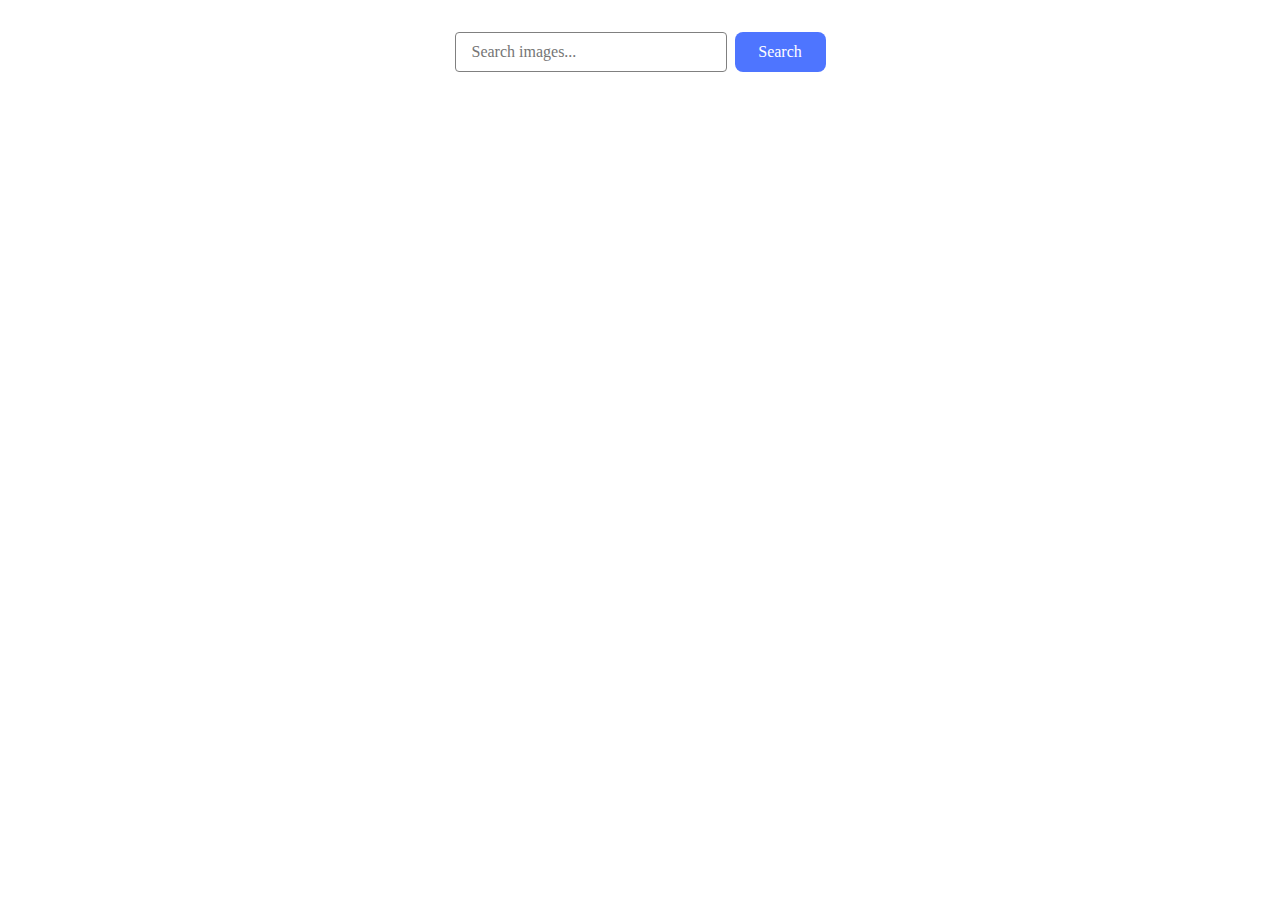
<file: src/index.html>
<!DOCTYPE html>
<html lang="en">
  <head>
    <meta charset="UTF-8" />
    <link rel="icon" type="image/svg+xml" href="/favicon.svg" />
    <meta name="viewport" content="width=device-width, initial-scale=1.0" />
    <title>Vanilla App Template</title>
    <link rel="stylesheet" href="./css/styles.css" />
  </head>
  <body>
    <div class="container">
      <form class="form">
        <label>
          <input
            type="text"
            name="search-text"
            placeholder="Search images..."
            required
          />
        </label>
        <button type="submit">Search</button>
      </form>

      <ul class="gallery"></ul>

      <button class="addMore" type="button">Load more</button>

      <span class="loader"></span>

      <script type="module" src="./main.js"></script>
    </div>
  </body>
</html>
</file>
<file: src/css/styles.css>
/* Common styles */
@import url('./reset.css');
@import url('./base.css');

.montserrat-<uniquifier > {
  font-family: 'Montserrat', sans-serif;
  font-optical-sizing: auto;
  font-weight: <weight>;
  font-style: normal;
}

.container {
  max-width: 1133px;
  margin: 0 auto;
  padding: 0 16px;
  display: flex;
  flex-direction: column;
  align-items: center;
}

.form {
  width: 100%;
  max-width: 371px;
  display: flex;
  gap: 8px;
  margin: 32px auto;
}

input {
  box-sizing: border-box;
  display: block;
  min-width: 272px;
  border: 1px solid #808080;
  border-radius: 4px;
  height: 40px;
  padding: 8px 16px;
  color: #808080;
  background-color: #ffffff;
  font-family: Montserrat;
  font-size: 16px;
  font-weight: 400;
  line-height: 1.5em;
  letter-spacing: 4%;
  text-align: left;
}

input:hover {
  border-color: #000000;
}

input:focus {
  border-color: #4e75ff;
}

button {
  display: block;
  color: #ffffff;
  background-color: #4e75ff;
  font-family: Montserrat;
  font-size: 16px;
  font-weight: 500;
  line-height: 1.5em;
  letter-spacing: 4%;
  text-align: center;
  cursor: pointer;
  border-radius: 8px;
  min-width: 91px;
  height: 40px;
  border: none;
  padding: 8px 16px;
}

button:hover,
button:focus {
  background-color: #6c8cff;
}

.addMore {
  display: block;
  color: #ffffff;
  background-color: #4e75ff;
  font-family: Montserrat;
  font-size: 16px;
  font-weight: 500;
  line-height: 1.5em;
  letter-spacing: 4%;
  text-align: center;
  cursor: pointer;
  border-radius: 8px;
  min-width: 91px;
  height: 40px;
  border: none;
  padding: 8px 16px;
  margin-top: 32px;
}

.addMore:hover,
.addMore:focus {
  background-color: #6c8cff;
}

.addMore {
  display: none;
}

.addMore.active {
  display: block;
}

.gallery {
  display: flex;
  flex-wrap: wrap;
  gap: 24px;
}

.gallery-item {
  width: 360px;
  border: 1px solid #808080;
  overflow: hidden;
  transition: transform 0.3s ease;
}

.gallery-item:hover {
  transform: scale(1.03);
}

.gallery-image {
  width: 100%;
  height: 200px;
  object-fit: cover;
  display: block;
}

.statisticInfo {
  height: 48px;
  display: flex;
  justify-content: space-around;
  align-items: center;
  padding: 4px 8px;
  border-top: 1px solid #808080;
  background-color: #f4f4f4;
}

.itemInfoName {
  font-size: 12px;
  font-weight: 600;
  margin-bottom: 2px;
  color: #2e2f42;
}

.itemInfo p {
  text-align: center;
  font-weight: 400;
  font-size: 12px;
  line-height: 2;
  letter-spacing: 0.04em;
  margin: 0;
  color: #2e2f42;
}

.loader {
  display: none;
  position: relative;
  height: 12px;
  width: 80%;
  max-width: 300px;
  margin: 20px auto;
  background: #ddd;
  border-radius: 10px;
  overflow: hidden;
}

/* Show only when active */
.loader.active {
  display: block;
}

/* Animate only when active */
.loader.active::after {
  content: '';
  position: absolute;
  left: 0;
  top: 0;
  height: 100%;
  width: 0;
  background: #4e75ff;
  animation: loaderBar 2s ease-in-out infinite;
}

@keyframes loaderBar {
  0% {
    width: 0%;
    left: 0;
  }
  50% {
    width: 100%;
    left: 0;
  }
  100% {
    width: 0%;
    left: 100%;
  }
}

/* .spinner {
  border: 8px solid #f3f3f3;
  border-top: 8px solid #4e75ff;
  border-radius: 50%;
  width: 60px;
  height: 60px;
  animation: spin 1s linear infinite;
} */

.hidden {
  display: none !important;
}
</file>
